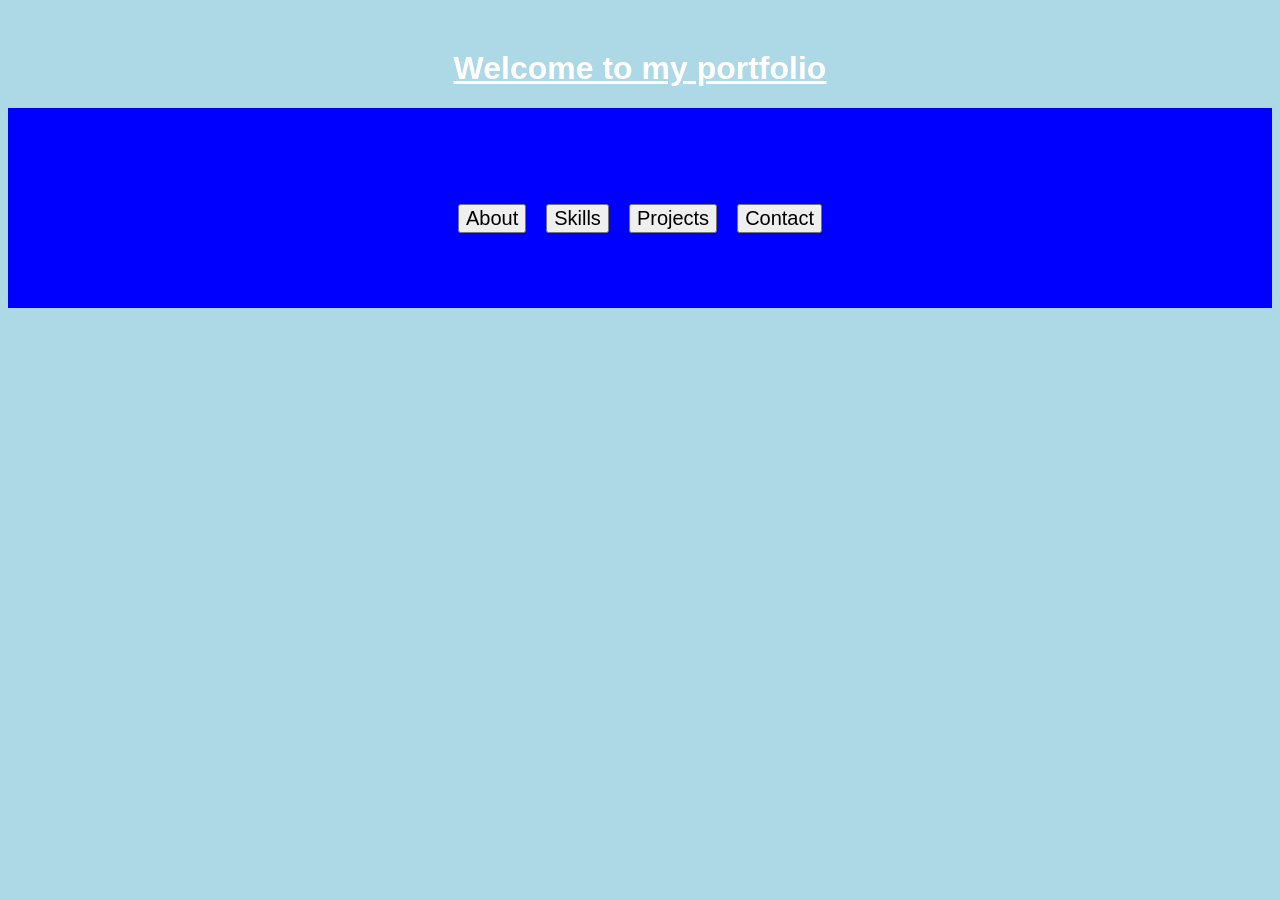
<file: index.html>
<!DOCTYPE html>
<html lang="en">
<head>
    <title>Harsha Portfolio</title>
    <link rel="stylesheet" href="styles.css">
</head>
<body>
    <h1><u>Welcome to my portfolio</u></h1>
    <div style="font-size:50px;">
      <a href="about.html"><button style="font-size:20px;">About</button></a>
        <a href="skills.html"><button style="font-size:20px;">Skills</button></a>
        <a href="project.html"><button style="font-size:20px;">Projects</button></a>
        <a href="contact.html"><button style="font-size:20px;">Contact</button></a>
    </div>

</body>
</html>
</file>
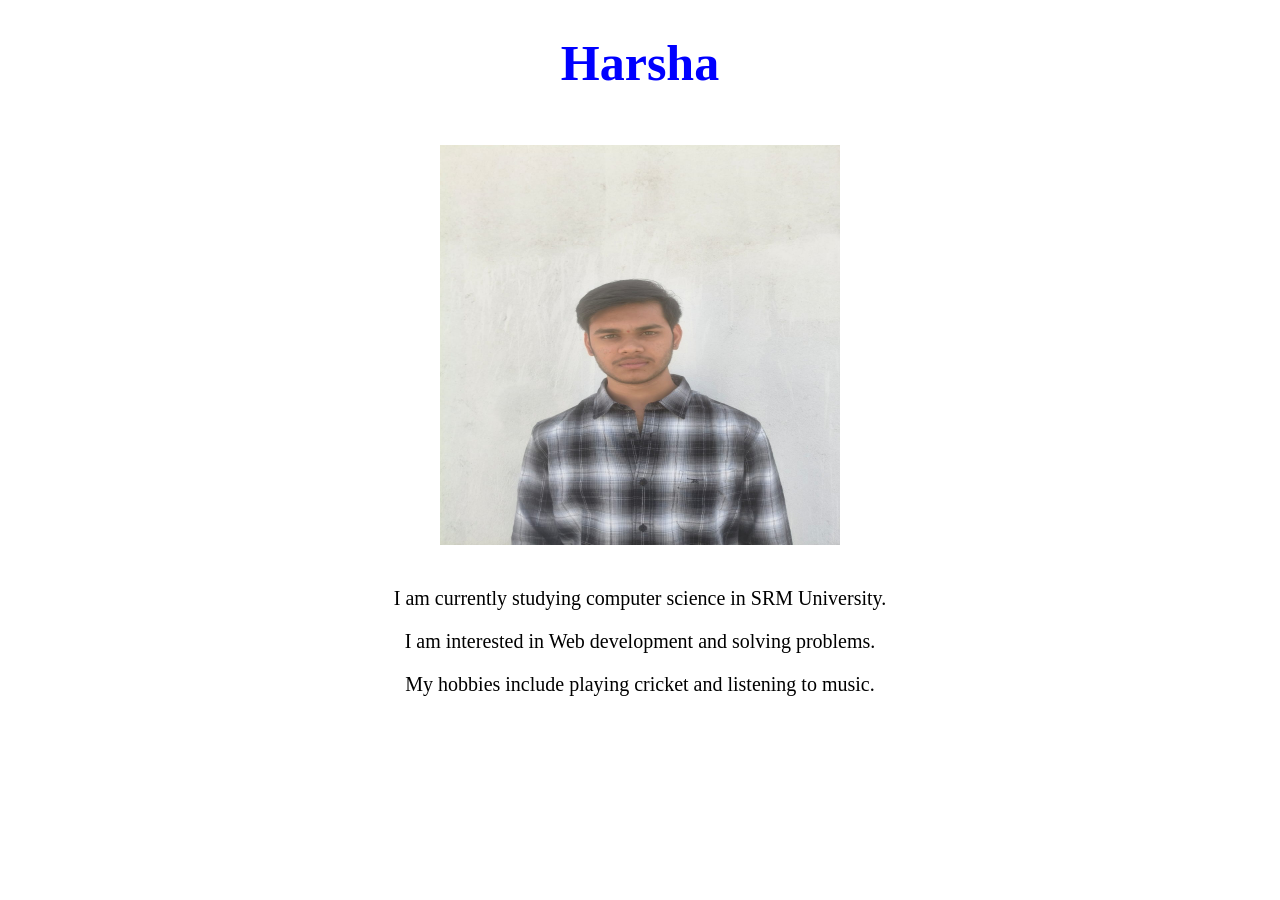
<file: about.html>
<!DOCTYPE html>
<html lang="en">
<head>
    <title>about</title>
    <link rel="stylesheet" href="about.css">
</head>
<body>
    <h1 style="font-size:50px background-color:lightblue;;">Harsha</h1>
    <img src="IMG.jpeg" alt="Harsha's photo" width="400"><br><br>
    <p style="font-size:20px;">I am currently studying computer science in SRM University.</p>
    <p style="font-size:20px;">I am interested in Web development and solving problems.</p>
    <p style="font-size:20px;">My hobbies include playing cricket and listening to music.</p>

 


    
</body>
</html>
</file>
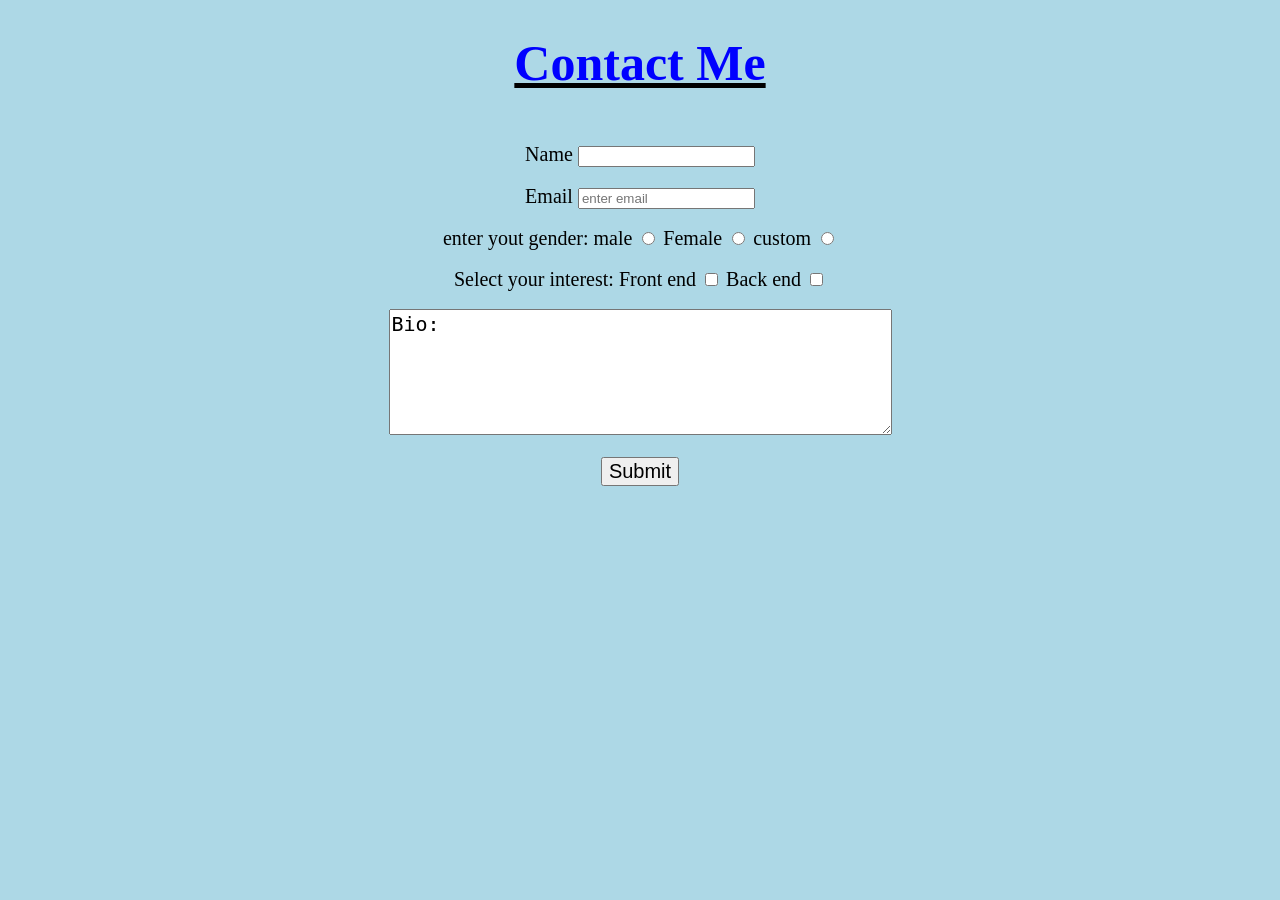
<file: contact.html>
<!DOCTYPE html>
<html lang="en">
<head>
    <meta charset="UTF-8">
    <meta name="viewport" content="width=device-width, initial-scale=1.0">
    <title>Contact Me</title>
</head>
<body style="text-align:center; background-color:lightblue;">
    <u><h1 style="color:blue; font-size:50px;">Contact Me</h1></u><br>
    <lable style="font-size:20px; "> Name
    <input type="text" palceholder="enter your name">
</lable><br><br>
<lable style="font-size:20px;">Email
    <input type="email" placeholder="enter email">
    </lable><br><br>
    <lable style="font-size:20px;">enter yout gender:
    <lable style="font-size:20px;">male</lable>
     <input type="radio" name="gender" value="male">
      <lable style="font-size:20px;">Female</lable>
     <input type="radio" name="gender" value="Female">
      <lable style="font-size:20px;">custom</lable>
     <input type="radio" name="gender" value="custom">
     </lable><br><br>
     <lable style="font-size:20px;">Select your interest:
        <lable style="font-size:20px;">Front end</lable>
        <input type="checkbox" name="interest" value="Front end">
        <lable style="font-size:20px;">Back end</lable>
        <input type="checkbox" name="interest" value="Back end">
     </lable><br><br>
        <textarea style="font-size:20px;" rows="5" cols="40">Bio:</textarea><br><br>
        <button style="font-size:20px;">Submit</button>

    
</body>
</html>
</file>
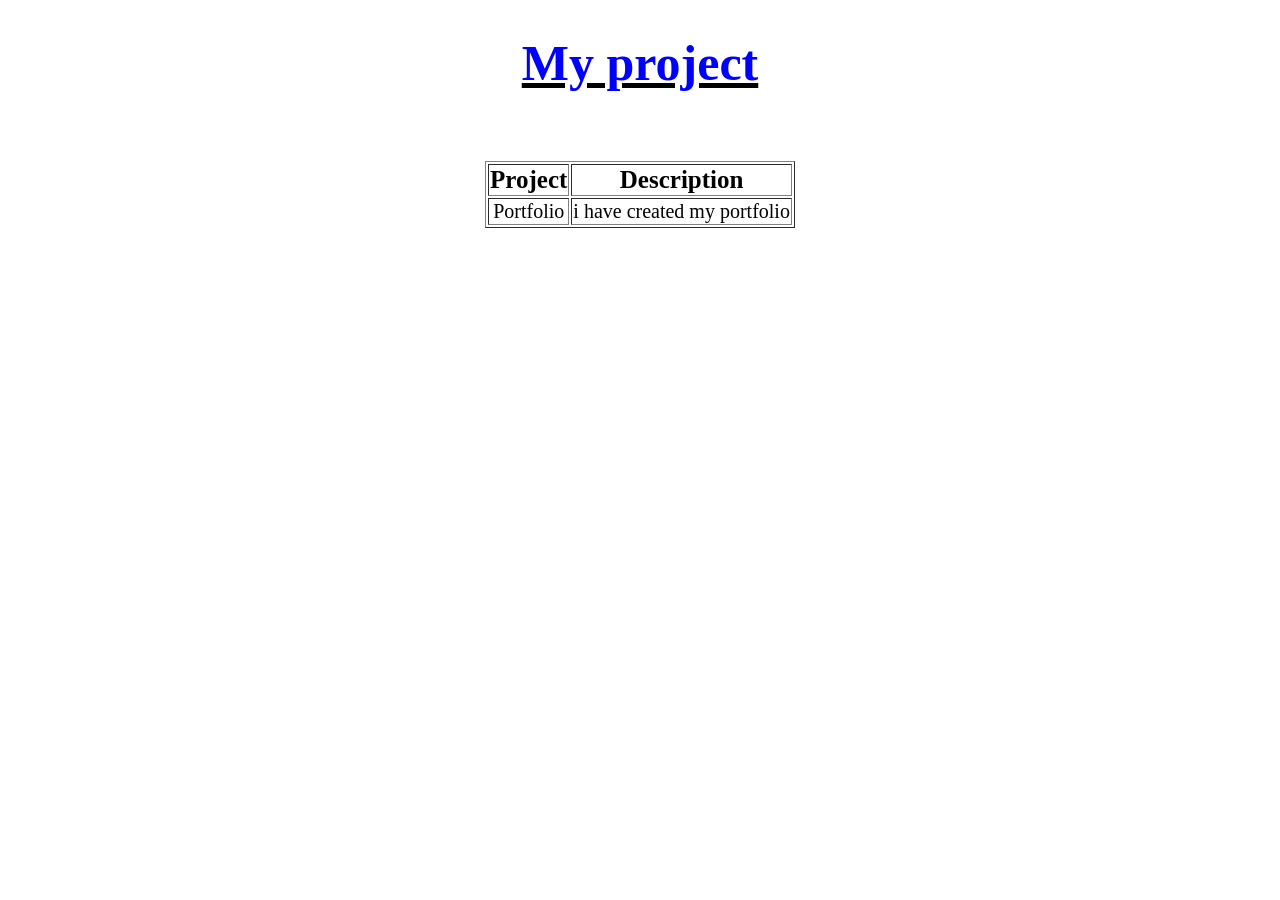
<file: project.html>
<!DOCTYPE html>
<html lang="en">
<head>
    <title>project</title>
</head>
<body style="text-align:center; ">
    <u><h1 style="font-size:50px; color:blue;">My project</h1></u><br><br>
    <table border="1" align="center">
        <tr>
            <th style="font-size:25px;">Project</th>
            <th style="font-size:25px;">Description</th>
        </tr>
        <tr>
            <td style="font-size:20px;">Portfolio</td>
            <td style="font-size:20px;">i have created my portfolio</td>
        </tr>

    </table>
    

    
</body>
</html>
</file>
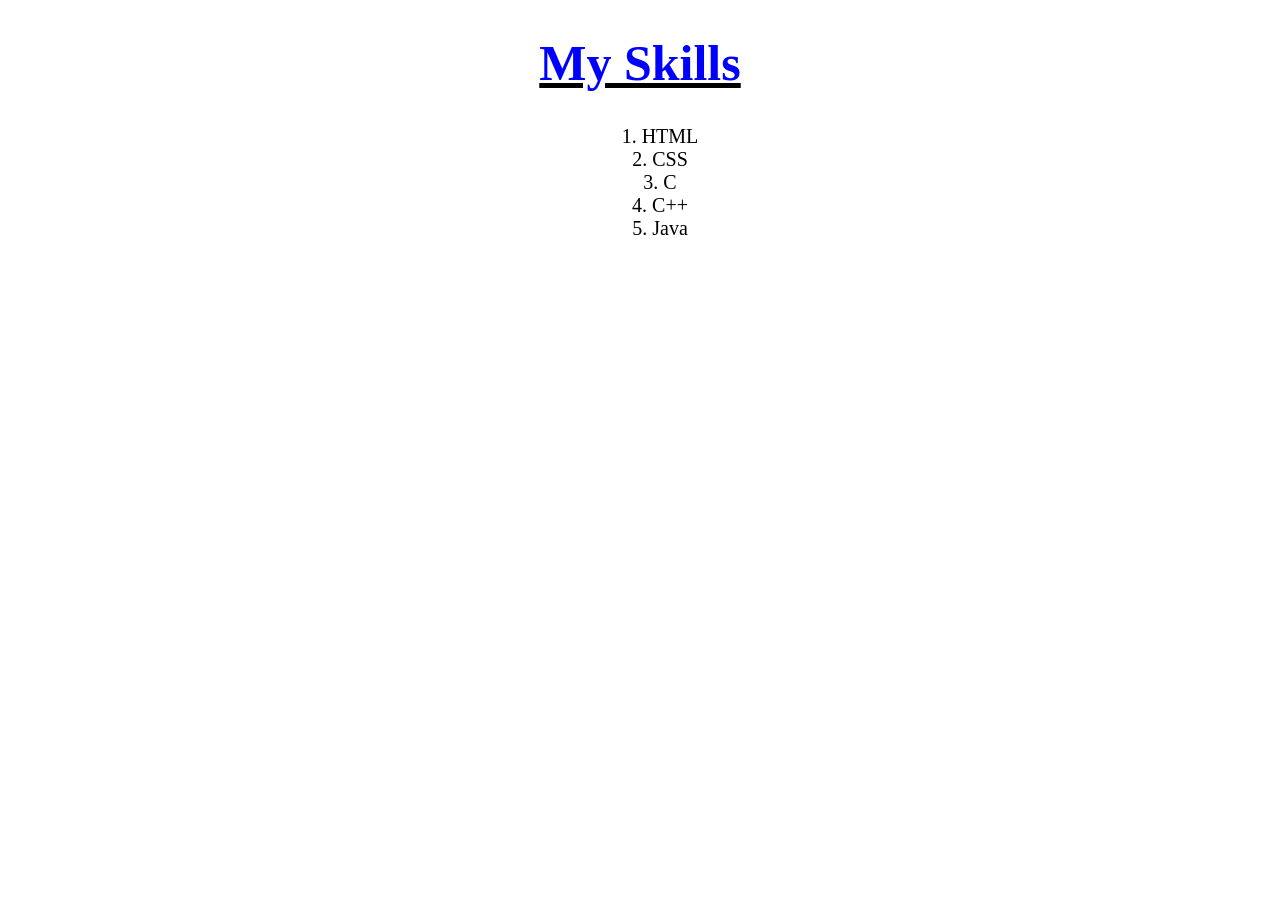
<file: skills.html>
<!DOCTYPE html>
<html>
<head>
    <title>Skills</title>
</head>
<body style="text-align:center;">

    <u><h1 style="font-size:50px; color:blue;">My Skills</h1></u>

    <ol style="list-style-position:inside; font-size:20px; ">
        <li>HTML</li>
        <li>CSS</li>
        <li>C</li>
        <li>C++</li>
        <li>Java</li>
    </ol>

</body>
</html>
</file>
<file: styles.css>
h1{
    text-align:center;
    color:white;
    font-family:Arial, sans-serif;
    margin-top: 50px;

}
body{
    background-color:lightblue;
}
div{
    background-color:blue;
    height:200px;
    display:flex;
    justify-content: center;    
    align-items: center;
    gap: 20px;
    
    
    
}
</file>
<file: about.css>
body{
    text-align:center;

}

h1{
    font-size: 50px;
    color:blue;
}
img{
     width: 400px;
    height: 400px;
    
    margin-top: 20px;
}
</file>
